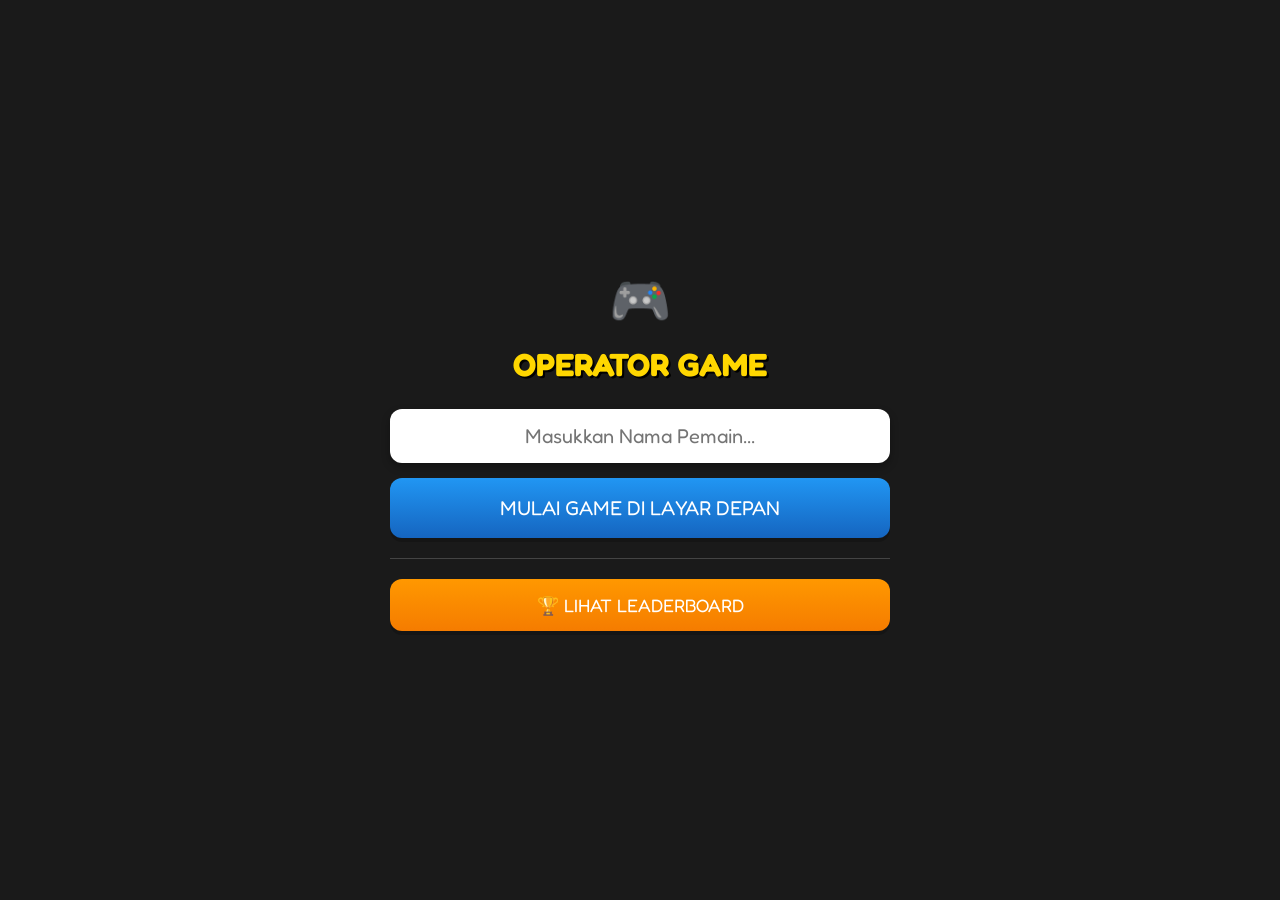
<file: controller.html>
<!DOCTYPE html>
<html lang="id">

<head>
    <meta charset="UTF-8">
    <meta name="viewport" content="width=device-width, initial-scale=1.0, maximum-scale=1.0, user-scalable=no">
    <title>Controller - Monitor 2</title>
    <link href="https://fonts.googleapis.com/css2?family=Fredoka+One&display=swap" rel="stylesheet">
    <style>
        /* ================= GLOBAL STYLE ================= */
        body {
            background-color: #1a1a1a;
            color: white;
            font-family: 'Fredoka One', cursive;
            display: flex;
            flex-direction: column;
            align-items: center;
            justify-content: center;
            height: 100vh;
            margin: 0;
            overflow: hidden;
        }

        .hidden {
            display: none !important;
        }

        /* ================= LAYAR 1: INPUT OPERATOR ================= */
        .input-container {
            width: 85%;
            max-width: 500px;
            text-align: center;
            display: flex;
            flex-direction: column;
            gap: 15px;
        }

        h1.op-title {
            color: #FFD700;
            text-shadow: 2px 2px 0 #000;
            margin: 0 0 10px 0;
            font-size: 32px;
        }

        input {
            width: 100%;
            padding: 15px;
            font-size: 20px;
            border-radius: 12px;
            border: none;
            text-align: center;
            font-family: 'Fredoka One', cursive;
            outline: none;
            box-shadow: 0 4px 8px rgba(0, 0, 0, 0.3);
            box-sizing: border-box;
        }

        .btn {
            width: 100%;
            padding: 15px;
            font-size: 18px;
            border: none;
            border-radius: 12px;
            color: white;
            cursor: pointer;
            font-family: 'Fredoka One', cursive;
            display: flex;
            align-items: center;
            justify-content: center;
            gap: 8px;
            box-sizing: border-box;
            box-shadow: 0 4px 0 rgba(0, 0, 0, 0.2);
            transition: transform 0.1s;
        }

        .btn:active {
            transform: translateY(2px);
            box-shadow: 0 1px 0 rgba(0, 0, 0, 0.2);
        }

        .btn-blue {
            background: linear-gradient(to bottom, #2196F3, #1565C0);
            background-color: #1565C0;
        }

        .btn-orange {
            background: linear-gradient(to bottom, #FF9800, #F57C00);
            background-color: #F57C00;
        }

        /* ================= LAYAR 2: LEADERBOARD DENGAN GAMBAR ================= */

        .board-container {
            position: relative;
            aspect-ratio: 9 / 16;
            height: 95vh;
            max-width: 100vw;
            background-image: url('assets/images/leaderboard.png');
            background-size: 100% 100%;
            background-position: center;
            background-repeat: no-repeat;
            display: flex;
            justify-content: center;
        }

        .list-wrapper {
            position: absolute;
            top: 26.5%;
            left: 16%;
            width: 66%;
            height: 56.5%;
            display: flex;
            flex-direction: column;
            justify-content: space-between;
        }

        .score-item {
            display: flex;
            flex-direction: row;
            align-items: center;
            width: 100%;
            height: 10%;
            color: #fff;
            font-size: 2.2vh;
            text-shadow: 1px 1px 2px rgba(0, 0, 0, 0.8);
        }

        /* Area Kiri (Ranking & Nama) - SUDAH DIPERBAIKI */
        .name-area {
            width: 53%;
            height: 100%;
            display: flex;
            align-items: center;
            /* UPDATE DISINI: Padding dinaikkan jadi 60px agar geser ke kanan */
            padding-left: 80px; 
            box-sizing: border-box;
        }

        .rank-num {
            min-width: 30px;
            text-align: center;
            color: #FFF;
            /* UPDATE: Tambah margin kanan biar gak nempel nama */
            margin-right: 10px; 
        }

        .player-name {
            white-space: nowrap;
            overflow: hidden;
            text-overflow: ellipsis;
            text-transform: uppercase;
            flex-grow: 1;
            text-align: left;
        }

        /* Area Kanan (Score) */
        .score-area {
            width: 47%;
            height: 100%;
            display: flex;
            justify-content: center;
            align-items: center;
            padding-right: 5px;
        }

        .lb-controls {
            position: absolute;
            bottom: 5%;
            width: 100%;
            display: flex;
            justify-content: center;
            gap: 15px;
            z-index: 100;
        }

        .btn-mini {
            padding: 10px 20px;
            border-radius: 25px;
            font-size: 1.8vh;
            border: 2px solid #fff;
            cursor: pointer;
            color: white;
            font-family: 'Fredoka One', cursive;
        }

        .btn-green {
            background: #2E7D32;
        }

        .btn-red {
            background: #C62828;
        }
    </style>
</head>

<body>

    <div id="screen-input" class="input-container">
        <div style="font-size: 50px;">🎮</div>
        <h1 class="op-title">OPERATOR GAME</h1>

        <input type="text" id="ctrl-name" placeholder="Masukkan Nama Pemain..." autocomplete="off">

        <button id="btn-start" class="btn btn-blue" style="font-size: 20px; padding: 18px;">
            MULAI GAME DI LAYAR DEPAN
        </button>

        <div style="width: 100%; height: 1px; background: #444; margin: 5px 0;"></div>

        <button id="btn-to-leaderboard" class="btn btn-orange">
            🏆 LIHAT LEADERBOARD
        </button>
    </div>

    <div id="screen-leaderboard" class="board-container hidden">
        <div id="lb-list" class="list-wrapper"></div>
        <div class="lb-controls">
            <button id="btn-back" class="btn-mini btn-green">🔙 KEMBALI</button>
            <button id="btn-clear" class="btn-mini btn-red">🗑️ HAPUS</button>
        </div>
    </div>

    <script>
        const gameChannel = new BroadcastChannel('ar_catch_channel');

        const screenInput = document.getElementById('screen-input');
        const screenLeaderboard = document.getElementById('screen-leaderboard');
        const nameInput = document.getElementById('ctrl-name');
        const btnStart = document.getElementById('btn-start');
        const btnToLB = document.getElementById('btn-to-leaderboard');
        const lbList = document.getElementById('lb-list');
        const btnClear = document.getElementById('btn-clear');
        const btnBack = document.getElementById('btn-back');

        function showInputScreen() {
            screenLeaderboard.classList.add('hidden');
            screenInput.classList.remove('hidden');
            nameInput.focus();
        }

        function showLeaderboardScreen() {
            screenInput.classList.add('hidden');
            screenLeaderboard.classList.remove('hidden');
            refreshLeaderboardData();
        }

        btnStart.addEventListener('click', () => {
            const name = nameInput.value.trim();
            if (name) {
                gameChannel.postMessage({ type: 'START_GAME', playerName: name });
                const originalText = btnStart.innerText;
                btnStart.innerText = "🚀 GAME DIMULAI...";
                btnStart.disabled = true;

                setTimeout(() => {
                    nameInput.value = '';
                    btnStart.innerText = originalText;
                    btnStart.disabled = false;
                    showLeaderboardScreen();
                }, 1000);
            } else {
                alert("Isi nama pemain dulu!");
                nameInput.focus();
            }
        });

        btnToLB.addEventListener('click', showLeaderboardScreen);
        btnBack.addEventListener('click', showInputScreen);

        btnClear.addEventListener('click', () => {
            if (confirm("PERINGATAN: Yakin hapus SEMUA history skor?")) {
                localStorage.removeItem('ar_catch_scores');
                refreshLeaderboardData();
            }
        });

        function refreshLeaderboardData() {
            lbList.innerHTML = "";
            let scores = [];
            try {
                const raw = localStorage.getItem('ar_catch_scores');
                if (raw) scores = JSON.parse(raw);
            } catch (e) { console.error(e); }

            scores.sort((a, b) => b.score - a.score);
            const MAX_SLOTS = 7;

            for (let i = 0; i < MAX_SLOTS; i++) {
                const row = document.createElement('div');
                row.classList.add('score-item');
                let pName = "-";
                let pScore = "-";

                if (scores[i]) {
                    pName = scores[i].name;
                    pScore = scores[i].score;
                }

                row.innerHTML = `
                    <div class="name-area">
                        <span class="rank-num">${i + 1}</span>
                        <span class="player-name">${pName}</span>
                    </div>
                    <div class="score-area">
                        ${pScore}
                    </div>
                `;
                lbList.appendChild(row);
            }
        }

        // --- UPDATE OTOMATIS TANPA ALERT ---
        gameChannel.onmessage = (event) => {
            if (event.data.type === 'GAME_OVER_DONE') {
                if (screenLeaderboard.classList.contains('hidden')) {
                    showLeaderboardScreen();
                }
                refreshLeaderboardData();
                console.log("Data skor baru diterima dan diperbarui.");
            }
        };

    </script>
</body>

</html>
</file>
